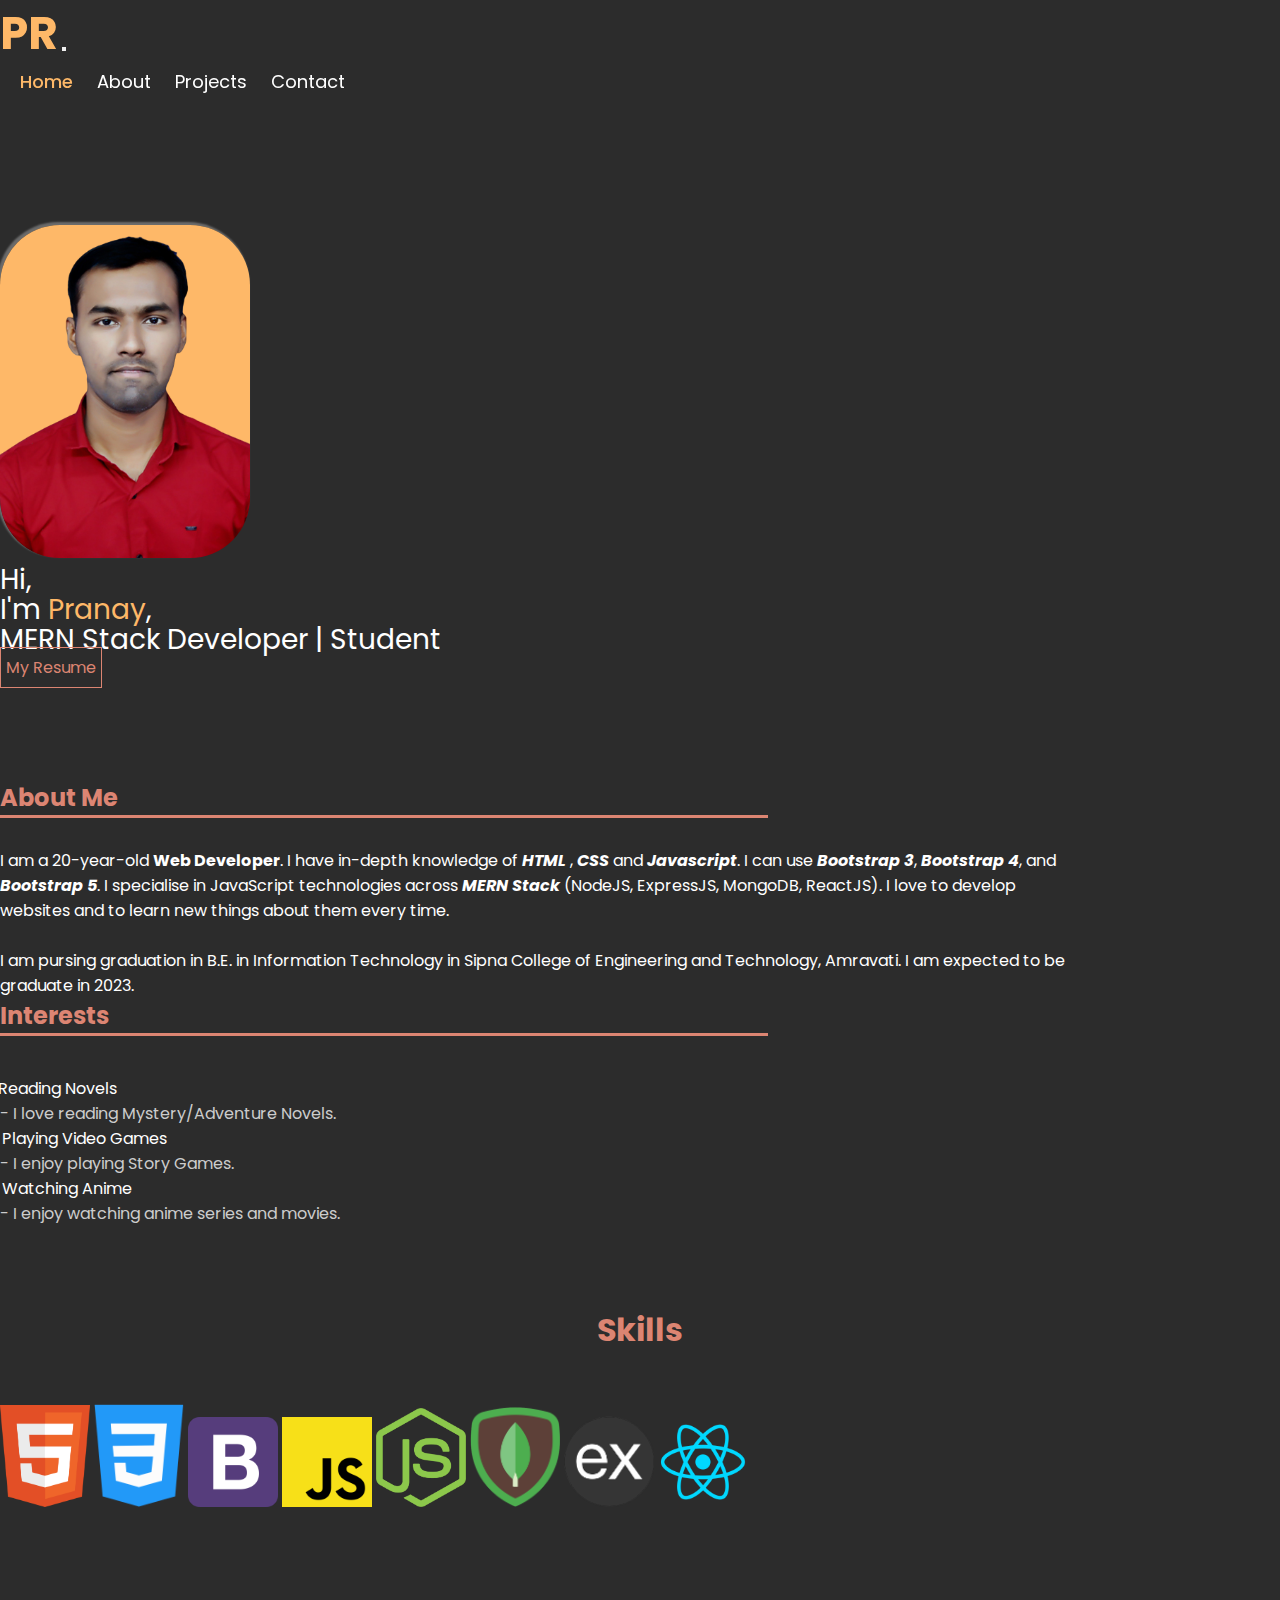
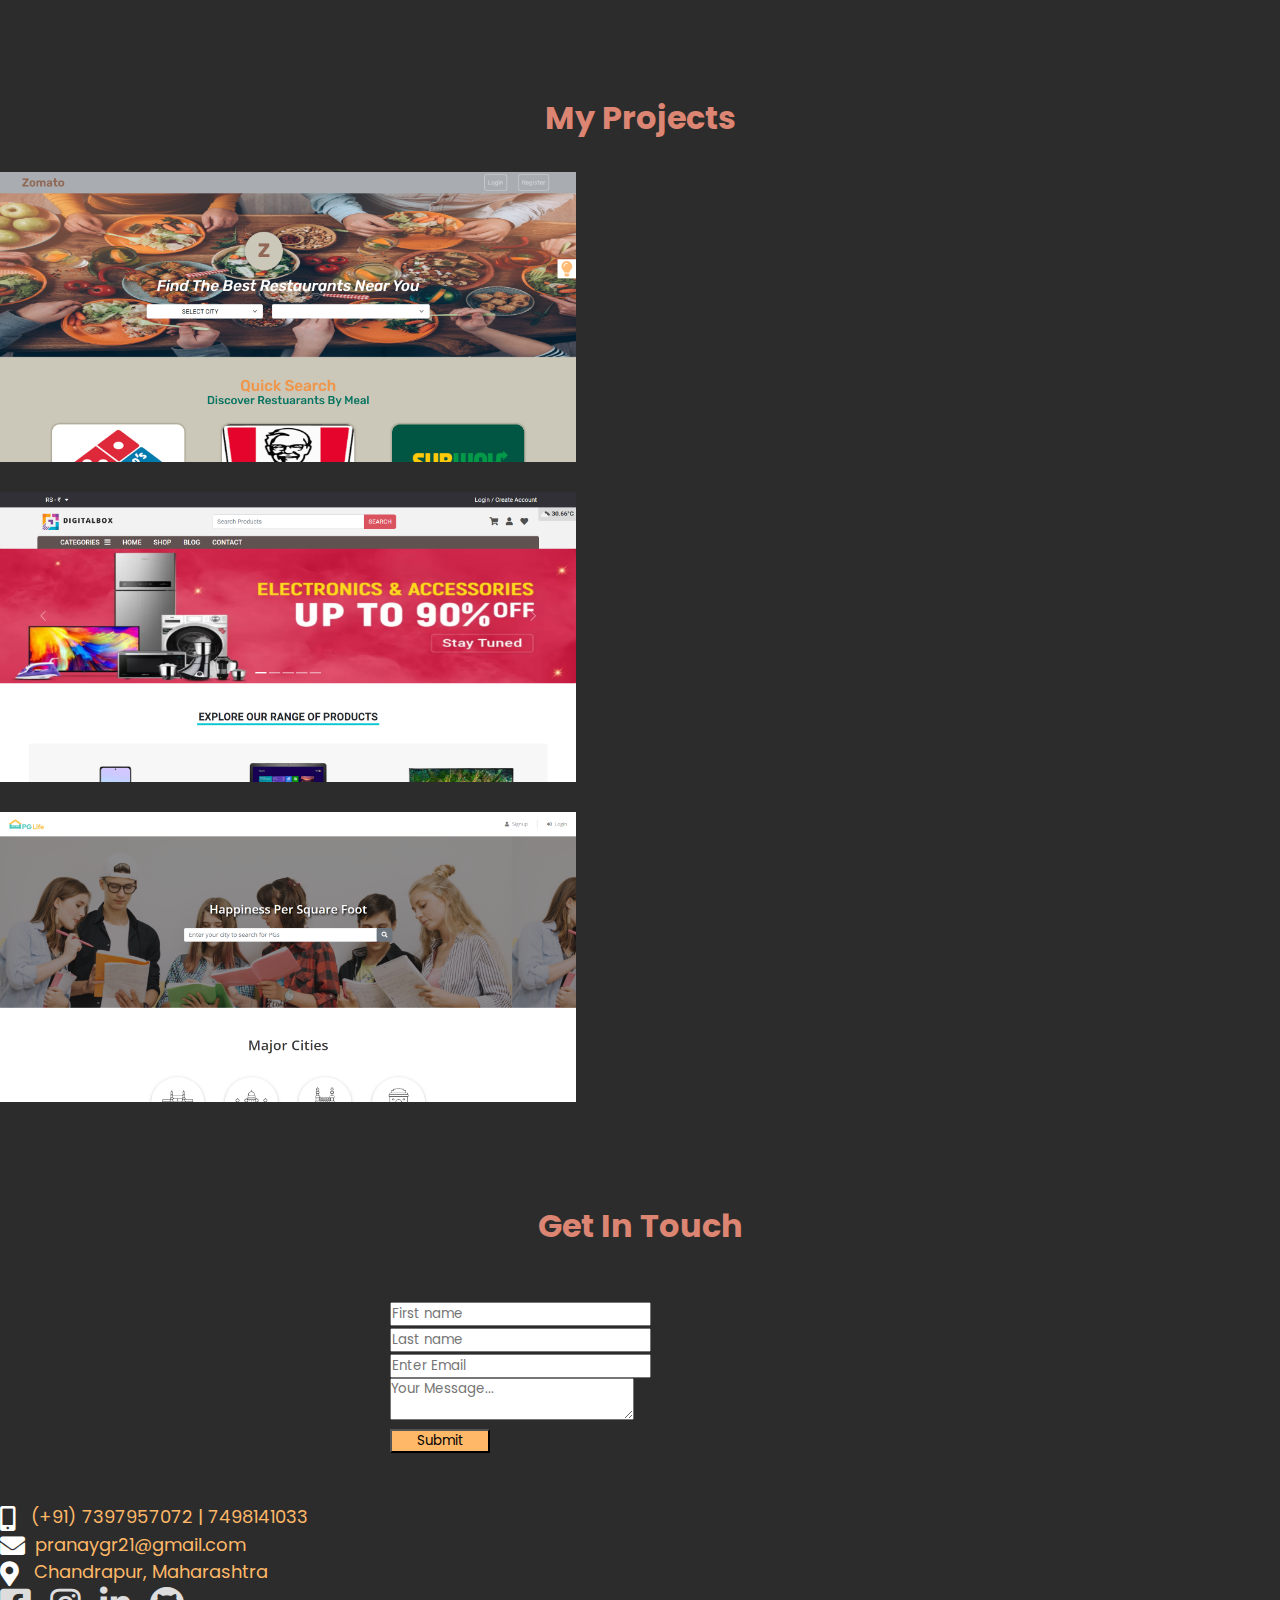
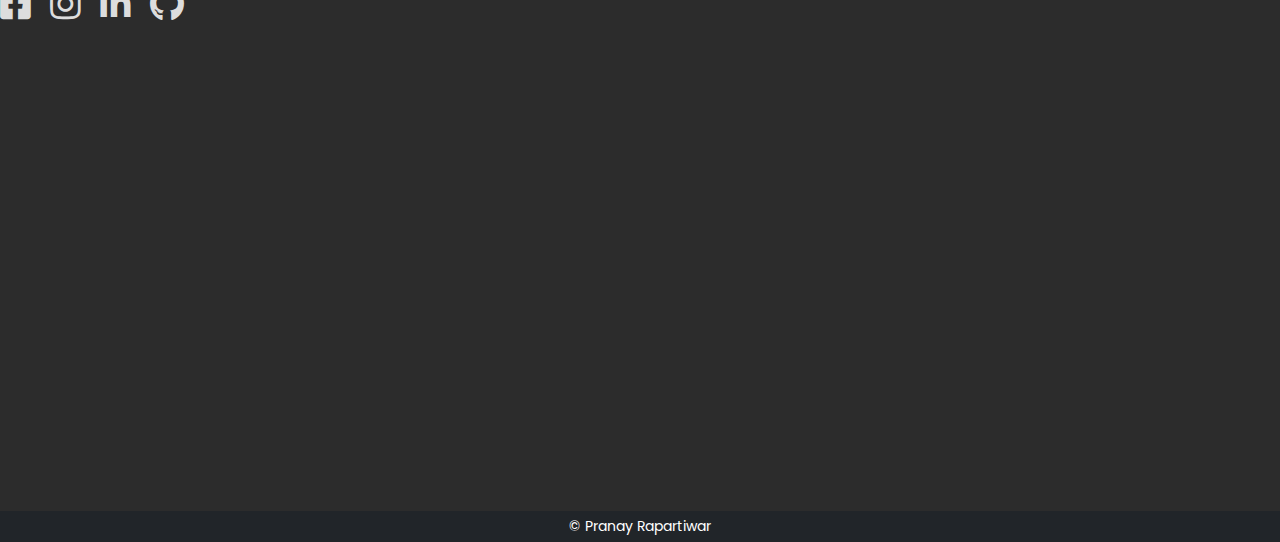
<file: index.html>
<!DOCTYPE html>
<html lang="en">

<head>
  <meta charset="UTF-8">
  <meta http-equiv="X-UA-Compatible" content="IE=edge">
  <meta name="viewport" content="width=device-width, initial-scale=1.0">
  <title>Pranay Rapartiwar</title>
  <link rel="icon" href="images/favicon.ico" />

  <!------------- FontAwesome v5.15 Link -------------->
  <link rel="stylesheet" href="https://cdnjs.cloudflare.com/ajax/libs/font-awesome/5.15.4/css/all.min.css"
    integrity="sha512-1ycn6IcaQQ40/MKBW2W4Rhis/DbILU74C1vSrLJxCq57o941Ym01SwNsOMqvEBFlcgUa6xLiPY/NS5R+E6ztJQ=="
    crossorigin="anonymous" referrerpolicy="no-referrer" />

  <!---------- Bootstrap Links -------->
  <link href="https://cdn.jsdelivr.net/npm/bootstrap@5.0.2/dist/css/bootstrap.min.css" rel="stylesheet"
    integrity="sha384-EVSTQN3/azprG1Anm3QDgpJLIm9Nao0Yz1ztcQTwFspd3yD65VohhpuuCOmLASjC" crossorigin="anonymous">
  <script src="https://cdn.jsdelivr.net/npm/bootstrap@5.0.2/dist/js/bootstrap.bundle.min.js"
    integrity="sha384-MrcW6ZMFYlzcLA8Nl+NtUVF0sA7MsXsP1UyJoMp4YLEuNSfAP+JcXn/tWtIaxVXM"
    crossorigin="anonymous"></script>

  <!---------- CSS Files ------------>
  <link rel="stylesheet" href="css/style.css">

</head>

<body>
  <header>
    <nav class="navbar navbar-expand-lg navbar-dark bg-dark">
      <div class="container-fluid">
        <a class="navbar-brand logo" href="index.html">PR</a>
        <button class="navbar-toggler" type="button" data-bs-toggle="collapse" data-bs-target="#navbarNavAltMarkup"
          aria-controls="navbarNavAltMarkup" aria-expanded="false" aria-label="Toggle navigation">
          <span class="navbar-toggler-icon"></span>
        </button>
        <div class="collapse navbar-collapse" id="navbarNavAltMarkup">
          <div class="navbar-nav ms-auto">
            <a class="nav-link active" href="#home">Home</a>
            <a class="nav-link" href="#about">About</a>
            <a class="nav-link" href="#projects">Projects</a>
            <a class="nav-link" href="#contact">Contact</a>
          </div>
        </div>
      </div>
    </nav>
  </header>
  <main>
    <div class="container">

      <section id="home">
        <div class="introSection row align-items-center">
          <div class="col-lg-6 introImg d-flex justify-content-lg-start justify-content-center">
            <img src="images/profile.png" alt="My Image">
          </div>
          <div class="col-lg-6 intro text-lg-start text-center">
            <p>Hi,</p>
            <p>I'm <span class="name">Pranay</span>,</p>
            <p class="mb-4">MERN Stack Developer | Student</p>
            <a href="https://drive.google.com/file/d/1IGMkqGNP5FGlXovYAoZL4y3pzoUaufrA/view?usp=sharing"
              target="_blank">My Resume</a>
          </div>
        </div>
      </section>

      <section id="about">
        <div class="aboutSection row">
          <div class="col-lg-6 about">
            <h2>About Me</h2>
            <p>I am a 20-year-old <strong>Web Developer</strong>. I have in-depth knowledge of
              <strong><dfn>HTML</dfn></strong> , <strong><dfn>CSS</dfn></strong> and
              <dfn><strong>Javascript</dfn></strong>.
              I can use <dfn><strong>Bootstrap 3</dfn></strong>, <dfn><strong>Bootstrap 4</dfn></strong>, and
              <dfn><strong>Bootstrap 5</dfn></strong>. I specialise in JavaScript technologies across <dfn><strong>MERN
                  Stack</strong></dfn> (NodeJS, ExpressJS, MongoDB, ReactJS). I love to develop websites and to learn
              new
              things about them every time. <br /><br />I am pursing graduation in B.E. in Information Technology in
              Sipna
              College of Engineering and Technology, Amravati. I am expected to be graduate in 2023.
            </p>
          </div>
          <div class="col-lg-6 interests">
            <h2>Interests</h2>
            <ul>
              <li>
                <dl>
                  <dt><i class="fas fa-book-reader"></i> &nbsp; Reading Novels</dt>
                  <dd>- I love reading Mystery/Adventure Novels.</dd>
                </dl>
              </li>
              <li>
                <dl>
                  <dt><i class="fas fa-gamepad"></i> &nbsp; Playing Video Games</dt>
                  <dd>- I enjoy playing Story Games.</dd>
                </dl>
              </li>
              <li>
                <dl>
                  <dt><i class="fas fa-tv"></i> &nbsp; Watching Anime</dt>
                  <dd>- I enjoy watching anime series and movies.</dd>
                </dl>
              </li>
            </ul>
          </div>
          <div class="col-12 skillSection">
            <h1>Skills</h1>
            <div class="skills row justify-content-around">
              <img src="images/html.png" alt="HTML" title="HTML">
              <img src="images/css.png" alt="CSS" title="CSS">
              <img src="images/bootstrap.png" alt="Bootstrap" title="Bootstrap">
              <img src="images/javascript.png" alt="JavaScript" title="JavaScript">
              <img src="images/nodejs.png" alt="NodeJS" title="NodeJS">
              <img src="images/mongodb.png" alt="MongoDB" title="MongoDB">
              <img src="images/express.png" alt="ExpressJS" title="ExpressJS">
              <img src="images/react.png" alt="React" title="React">
            </div>
          </div>
          <div class="col-12 experienceSection">
            
          </div>
        </div>
      </section>

      <section id="projects">
        <div class="projectSection row justify-content-evenly">
          <h1>My Projects</h1>
          <div class="projectCard">
            <img src="images/zomato.png" alt="Zomato">
            <div class="projectDescription d-flex flex-column justify-content-center align-items-center">
              <h3>Zomato Clone</h3>
              <a href="https://pranaygr.github.io/zomato-clone/" target="_blank" class="btn viewBtn mt-2">View Project
                ></a>
            </div>
          </div>
          <div class="projectCard">
            <img src="images/digitalbox.png" alt="Digital Box">
            <div class="projectDescription d-flex flex-column justify-content-center align-items-center">
              <h3>Digital Goods Store</h3>
              <a href="https://pranaygr.github.io/Digital-Goods-Store/" target="_blank" class="btn viewBtn mt-2">View
                Project ></a>
            </div>
          </div>
          <div class="projectCard">
            <img src="images/pglife.png" alt="PGLife">
            <div class="projectDescription d-flex flex-column justify-content-center align-items-center">
              <h3>PG Booking System</h3>
              <a href="https://github.com/PranayGR/PGLife" target="_blank" class="btn viewBtn mt-2">View Project ></a>
            </div>
          </div>
        </div>
      </section>

      <section id="contact">
        <div class="contactSection row align-items-center">
          <h1>Get In Touch</h1>
          <div class="col-lg-6">
            <div class="contactForm">
              <form action="" class="row">
                <div class="col-6 mb-3">
                  <input type="text" class="form-control" placeholder="First name">
                </div>
                <div class="col-6 mb-3">
                  <input type="text" class="form-control" placeholder="Last name">
                </div>
                <div class="col-12 mb-3">
                  <input type="email" class="form-control" placeholder="Enter Email">
                </div>
                <div class="col-12">
                  <textarea class="form-control" placeholder="Your Message..."></textarea>
                </div>
                <button class="btn contactBtn mt-3">Submit</button>
              </form>
            </div>

          </div>
          <div class="col-lg-6 socialSection text-center">
            <p><i class="fas fa-mobile-alt"></i> &nbsp; (+91) 7397957072 | 7498141033</p>
            <p><i class="fas fa-envelope"></i>&nbsp; pranaygr21@gmail.com</p>
            <p class="mb-5"><i class="fas fa-map-marker-alt"></i> &nbsp; Chandrapur, Maharashtra</p>

            <a href="https://www.facebook.com/pranay.rapartiwar.1/" class="facebook" target="_blank"><i
                class="fab fa-facebook-square"></i></a>
            <a href="https://www.instagram.com/pranay_215/" class="instagram" target="_blank"><i
                class="fab fa-instagram"></i></a>
            <a href="https://www.linkedin.com/in/pranaygr/" class="linkedin" target="_blank"><i
                class="fab fa-linkedin-in"></i></a>
            <a href="https://github.com/PranayGR" class="github" target="_blank"><i class="fab fa-github"></i></a>
          </div>
          <div class="col-12 mt-5 text-center mapSection">
            <iframe
              src="https://www.google.com/maps/embed?pb=!1m18!1m12!1m3!1d533.7923354421159!2d79.29856128643293!3d19.970917768885066!2m3!1f0!2f0!3f0!3m2!1i1024!2i768!4f13.1!3m3!1m2!1s0x3bd2d5d164adc333%3A0x440ae57d85f01b55!2sChandrapur%2C%20Maharashtra!5e0!3m2!1sen!2sin!4v1638699727670!5m2!1sen!2sin"
              style="border:0;" allowfullscreen="" loading="lazy"></iframe>
          </div>
        </div>
      </section>
    </div>
  </main>
  <footer>
    &copy; Pranay Rapartiwar
  </footer>

  <script src="js/script.js" type="text/javascript"></script>
</body>

</html>
</file>
<file: css/style.css>
@import url('https://fonts.googleapis.com/css2?family=Poppins:wght@100;200;300;400;500;600;700;800;900&display=swap');

*{
    box-sizing: border-box;
    margin: 0;
    padding: 0;
    font-family: 'Poppins', sans-serif;
    scroll-behavior: smooth;
}

body{
    background-color: #2c2c2c;
}

a{
    text-decoration: none;
}

header{
    position: sticky;
    top: 0;
    left: 0;
    z-index: 1000;
    width: 100%;
}

.navbar{
    padding: 0 !important;
}

.logo{
    color: #FEB868 !important;
    font-size:45px;
    font-weight: 700;
    position: relative;
}

.logo::after{
    content: "Pranay Rapartiwar";
    position: absolute;
    font-size: 16px;
    vertical-align: baseline;
    white-space: pre-wrap;
    color: #fff;
    transform: translate(5px, 9px);
    opacity: 0;
    transition: 0.5s;
}

.logo:hover::after{
    opacity: 1;
}

.nav-link{
    background-size: 0% 100%;
    background-repeat: no-repeat;
    background-position: left bottom;
    color: #fff !important;
    font-size: 18px;
    margin-left: 20px;
    transition: 0.8s ease-in-out, color 0s;
}

.nav-link:hover,
.nav-link:active,
.nav-link.active{
    background-image: linear-gradient(to right,#FEB868,#FEB868);
    background-clip: text;
    -webkit-background-clip: text;
    background-size: 100% 100%;
    color: transparent !important;
}

.nav-link.active{
    font-weight: 500; 
}

.introSection{
    margin-top: 80px;
    padding-block: 50px 100px;
}

.introImg img{
    width: min(100%, 250px);
    border-radius: 60px;
    box-shadow: -2px -2px 2px 1px rgba(255, 255, 255, 0.3);
}

.intro p{
    font-size:28px;
    line-height:30px;
    color:white;
}

.intro p span.name{
    color: #FEB868;
}

.intro a{
    color:#DC8572;
    padding:8px 5px;
    border:1px solid #DC8572;
    width: 110px;
    transition: 0.3s;
}

.intro a:hover{
    background-color: #DC8572;
    color: #2c2c2c;
}

.aboutSection h2{
    color: #DC8573;
}

.aboutSection .about h2::after,
.aboutSection .interests h2::after{
    content: "";
    display: block;
    width: calc(100% - 40%);
    height: 3px;
    background-color: #DC8572;
}

.aboutSection .about p{
    color: #fff;
    margin-top: 30px;
    width: calc(100% - 15%);
}

.aboutSection .interests ul{
    margin-top: 40px;
}

.aboutSection .interests li{
    list-style-type: none;
    color: #fff;
}

.aboutSection .interests li dt{
    margin-left: -30px;
}

.aboutSection .interests li dd{
    color: #ccc;
}

.aboutSection .skillSection{
    padding-block: 80px;
}

.aboutSection .skillSection h1{
    color: #DC8572;
    text-align: center;
}

.aboutSection .skillSection .skills{

}

.aboutSection .skillSection .skills img{
    width: 90px;
    margin-top: 50px;
}

.projectSection h1{
    color: #DC8572;
    text-align: center;
}

.projectSection{
    margin-block: 100px;
}

.projectSection .projectCard{
    width: max(45%,400px);
    height: 290px;
    position: relative;
    overflow: hidden;
    margin-top: 30px;
    padding: 0;
    cursor: pointer;
}

.projectSection .projectCard img{
    width: 100%;
    height: 100%;
}

.projectSection .projectCard .projectDescription{
    position: absolute;
    top: 50%;
    background-color: rgba(0,0,0,0.6);
    width: 100%;
    height: 100%;
    opacity: 0;
    transition: 0.5s;
}

.projectSection .projectCard:hover .projectDescription{
    top: 0;
    opacity: 1;
}

.projectSection .projectCard .projectDescription h3{
    text-transform: uppercase;
    text-align: center;
    color: #FEB868;
    font-weight: 700;
}

.projectSection .projectCard .projectDescription .viewBtn{
    color: #fff;
    box-shadow: 0;
    border: 1px solid #fff;
    border-radius: 20px;
}

.contactSection{
    margin-bottom: 30px;
}

.contactSection h1{
    text-align:center;
    color: #DC8572;
}

.contactSection .contactForm{
    width: min(100%,500px);
    margin: 50px auto;
}

.contactSection .contactForm .contactBtn{
    width: 100px;
    background-color: #FEB868;
    
    margin: 0 auto;
}

.contactSection .socialSection p{
    color: #FEB868;
    vertical-align: middle;
    font-size: 18px;
}

.contactSection .socialSection p > i{
    color: #fff;
    font-size: 25px;
    vertical-align: middle;
}

.contactSection .socialSection a > i{
    font-size: 35px;
    color: #ddd;
    transition: 0.3s;
}

.contactSection .socialSection a + a{
    margin-left: 15px;
}

.contactSection .socialSection a[class="facebook"]:hover > i{
    color: #166FE5;
    transform: scale(1.2);
}

.contactSection .socialSection a[class="instagram"]:hover > i{
    color: #B337A2;
    transform: scale(1.2);
}

.contactSection .socialSection a[class="linkedin"]:hover > i{
    color: #0A66C2;
    transform: scale(1.2);
}

.contactSection .socialSection a[class="github"]:hover > i{
    transform: scale(1.2);
}

.contactSection .mapSection iframe{
    width: min(100%, 600px);
    height: min(100vw, 450px);
}

footer{
    background-color: #212529;
    color: #fff;
    font-size: 14px;
    padding: 5px 0;
    text-align: center; 
}


/* Media Queries */
@media screen and (max-width: 998px){
    .intro{
        margin-top: 50px;
    }
}

@media screen and (max-width: 568px){
    .contactSection .socialSection p{
        font-size: 15px;
    }
}
</file>
